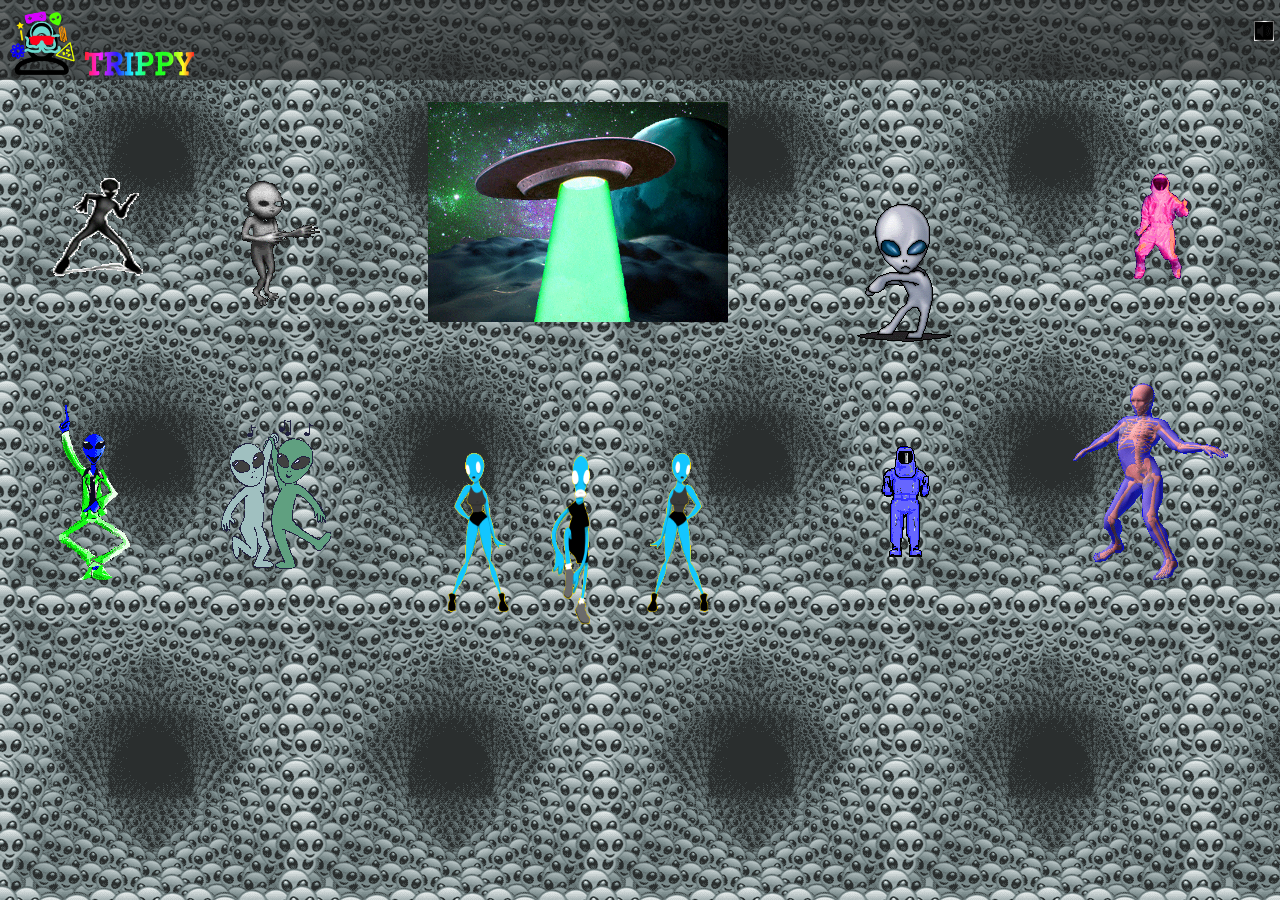
<file: alien/alien.html>
<!DOCTYPE html>
<html lang="en">
  <head>
		<meta http-equiv="Content-Type" content="text/html; charset=utf-8" />
		<link rel="stylesheet" href="alien.css"/>
		<link rel="shortcut icon" href="img/favicon.ico">
		<link href='http://fonts.googleapis.com/css?family=Wellfleet' rel='stylesheet' type='text/css'>
		<title>TRIPPY</title>
		<script type="text/javascript" src="alien.js"></script>
	</head>
<body>

<header id="header">

<div>
<div id="logo"><a href="../index.html"><img id="tr_logo" src="img/logo.png" 
border="0" width="65px"  height="65px"> 
<span class="rainbow">TRIPPY</span></a></div>
</div>

<button type="button" onclick="aud_play_pause()">
<audio id="myAudio" loop autoplay
<source src="sound/Sandstorm Radio Edit -[ mymp3download.net ].mp3"
         type='audio/mp4'>
<source src="sound/Sandstorm Radio Edit -[ mymp3download.net ].ogg"
         type='audio/ogg; codecs=vorbis'>
</audio>
<img src="img/sound-animated.gif" id="play_pause"></button>

</header>

<table>
<tr>
<td>
<img id="small" src="img/1.gif" class="displayed">
<img id="small" src="img/3.gif" class="displayed">
</td>
<td>
<img id="small" src="img/2.gif" class="displayed">
<img id="small" src="img/6.gif" class="displayed">
</td>
<td>
<img id="small" src="img/photo-231750.gif" width="300" height="220" class="displayed">
<img id="small" src="img/tumblr_mv4y3uGJSt1svwlszo1_500.gif" width="300" height="220" class="displayed">
</td>
<td>
<img id="small" src="img/4.gif" class="displayed">
<img id="small" src="img/8.gif" class="displayed">
</td>
<td>
<img id="small" src="img/7.gif" class="displayed">
<img id="small" src="img/5.gif" class="displayed">
</td></tr>
</table>

</body>
</html>

<!--
HMy MP3 Download http://mymp3download.net/mp3/download/file/08-darude-sandstorm 
-->
</file>
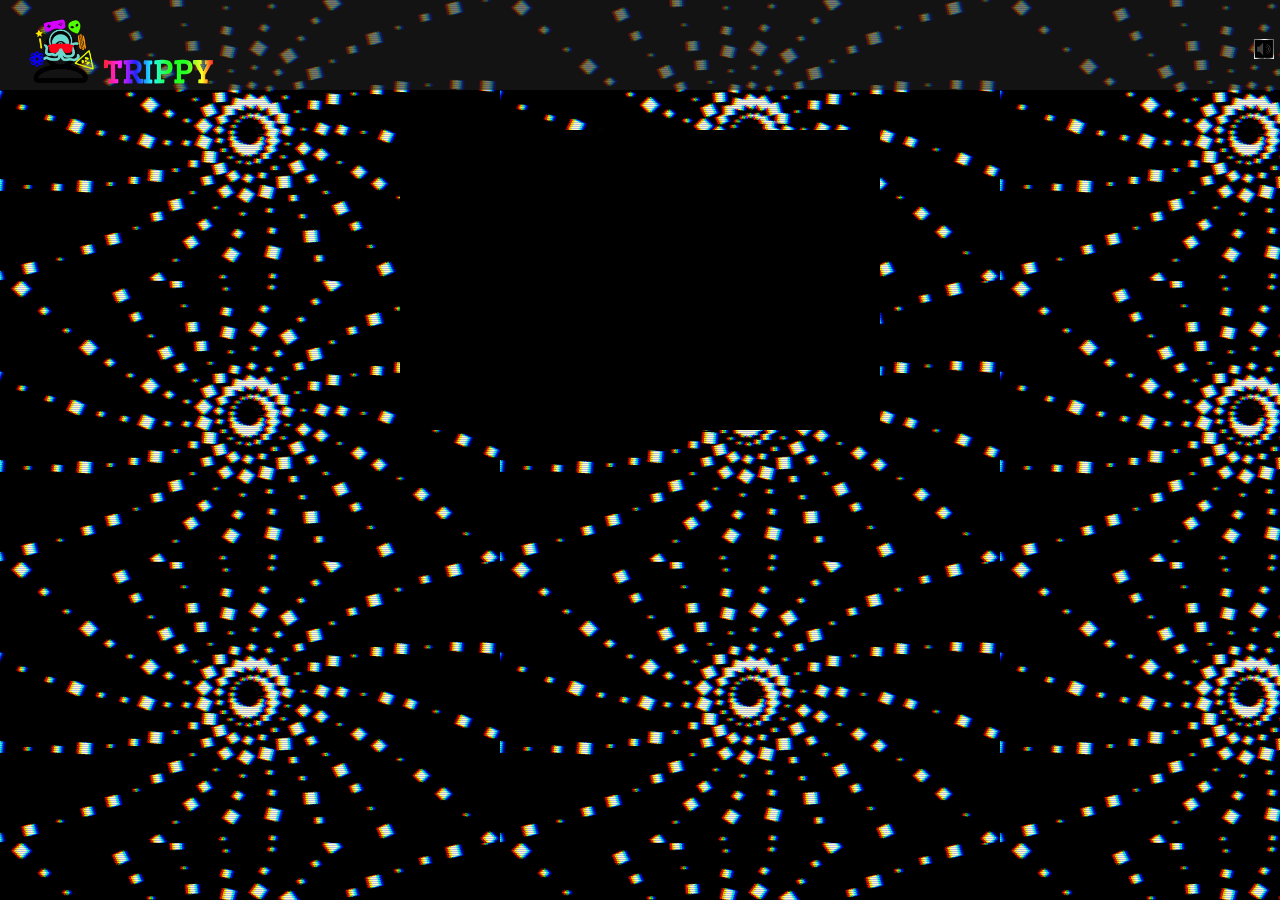
<file: canvas/canvas.html>
<?xml version="1.0" encoding="utf-8"?>
<!DOCTYPE html PUBLIC "-//W3C//DTD XHTML 1.0 Strict//EN" "http://www.w3.org/TR/xhtml1/DTD/xhtml1-strict.dtd">
<html xmlns="http://www.w3.org/1999/xhtml" lang="ja" xml:lang="ja">
	<head>
		<meta charset="UTF-8">
		<script src="canvas.js" type="text/javascript"></script>
		<script src="cnv.js" type="text/javascript"></script>
		<title>TRIPPY</title>
		<link rel="shortcut icon" href="img/favicon.ico">
		<link href='http://fonts.googleapis.com/css?family=Wellfleet' rel='stylesheet' type='text/css'>
		<link rel="stylesheet" type="text/css" href="canvas.css">
		
</head>
<body onload="void( new ClothApp() );">

<header id="header">
<p id="logo"><a href="../index.html"><img id="tr_logo" src="img/logo.png" border="0" width="65px" height="65px"> 
<span class="rainbow">TRIPPY</span></a></p>

<button type="button" onclick="aud_play_pause()"><audio id="myAudio" loop autoplay
 <source src="sound/bensound-scifi.mp3"
         type='audio/mp4'>
 <source src="sound/bensound-scifi.ogg"
         type='audio/ogg; codecs=vorbis'>
</audio><img src="img/sound-animated.gif" id="play_pause"></button>
</header>

<table id="table">
<tr align="center"><td>
	<div>		
	<canvas id="cv" width="480" height="300"></canvas>
	</div>	
		
</td>
</tr>
</table>
</body>
</html>


<!-- 3D on 2D Canvas http://gyu.que.jp/jscloth/-->
</file>
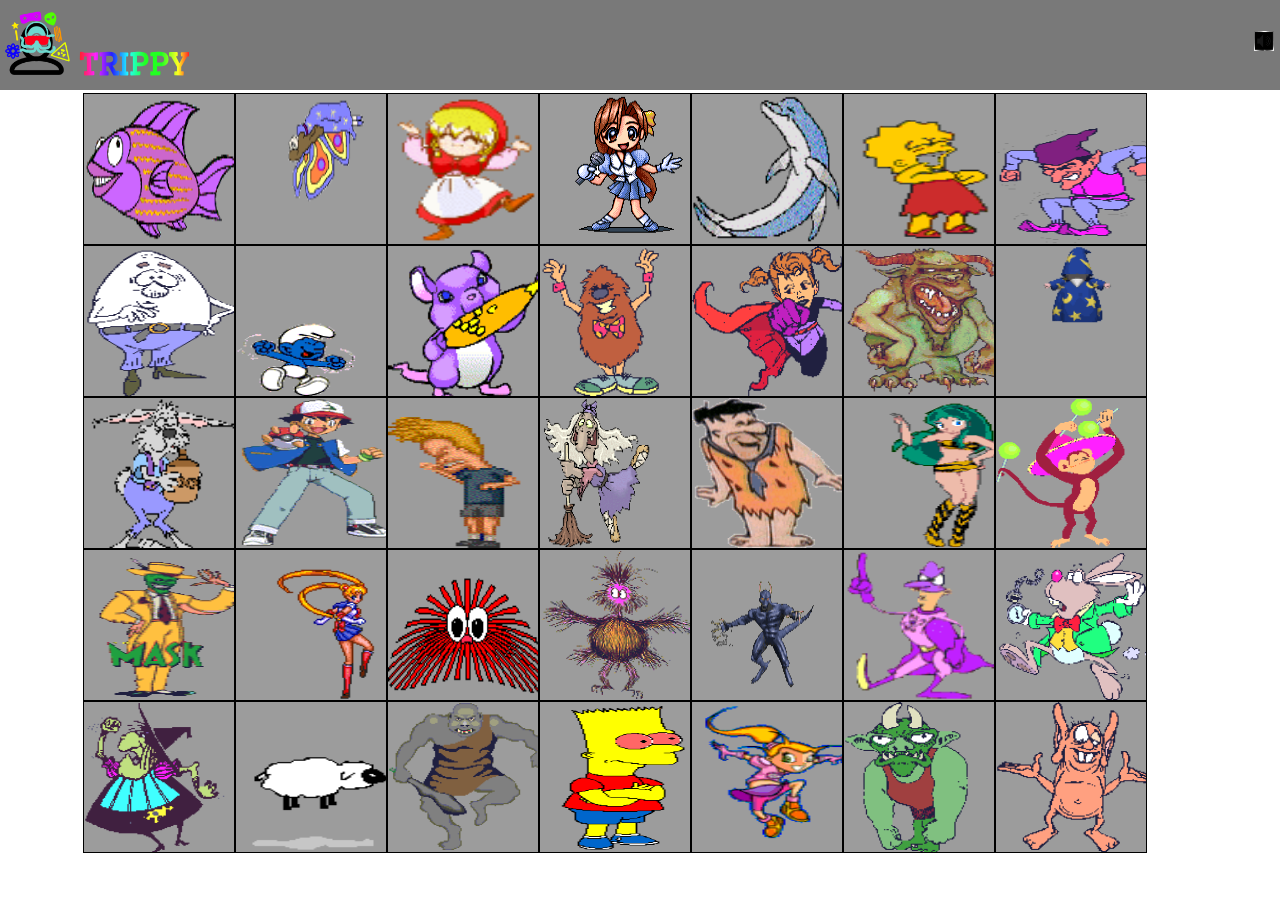
<file: squares/squares.html>
<!DOCTYPE html>
<html>
  <head>
    <meta charset="UTF-8">
    <title>TRIPPY</title>
	<link rel="shortcut icon" href="img/favicon.ico">
    <script src="http://code.jquery.com/jquery-1.10.1.min.js"></script>
	<link href='http://fonts.googleapis.com/css?family=Wellfleet' rel='stylesheet' type='text/css'>
	<link rel="stylesheet" type="text/css" href="squares.css">
	<script src="squares.js" type="text/javascript"></script>

  </head>

<body>

<header id="header">
<div id="logo"><a href="../index.html"><img id="tr_logo" src="img/logo.png" border="0" width="65px" height="65px"> 
<span class="rainbow">TRIPPY</span></a></div>

<button type="button" onclick="aud_play_pause()"><audio id="myAudio" loop autoplay
 <source src="sound/bensound-psychedelic.mp3"
         type='audio/mp4'>
 <source src="sound/bensound-psychedelic.ogg"
         type='audio/ogg; codecs=vorbis'>
</audio><img src="img/sound-animated.gif" id="play_pause"></button>
</header>

<table id="table">
<tr align="center"><td>
	<ul>
      <li><img src="img/fish2.gif" width="160" height="150"></li>
      <li><img src="img/Fairy_flies_4.gif" width="160" height="150"></li>
      <li><img src="img/Chacha.gif" width="160" height="150"></li>
      <li><img src="img/Anime_singer.gif" width="160" height="150"></li>
      <li><img src="img/dolphin.gif" width="160" height="160"></li>
      <li><img src="img/Lisa_laughs.gif" width="160" height="150"></li>
      <li><img src="img/Gnome_jumps_2.gif" width="160" height="150"></li>
      <li><img src="img/Humpty_dumpty.gif" width="160" height="150"></li>
      <li><img src="img/Smurf_jumps.gif" width="160" height="150"></li>
      <li><img src="img/mouse.gif" width="160" height="160"></li>
      <li><img src="img/Something_hairy.gif" width="160" height="150"></li>
      <li><img src="img/Super_woman_2.gif" width="160" height="150"></li>
      <li><img src="img/Very_scary.gif" width="160" height="150"></li>
      <li><img src="img/Wizard_appears.gif" width="160" height="150"></li>
      <li><img src="img/rabbit.gif" width="160" height="160"></li>
      <li><img src="img/Ash.gif" width="160" height="150"></li>
      <li><img src="img/Beavis_5.gif" width="160" height="150"></li>
      <li><img src="img/Cleaning_up.gif" width="160" height="150"></li>
      <li><img src="img/Flinstone_2.gif" width="160" height="150"></li>
      <li><img src="img/Girl_dances.gif" width="160" height="150"></li>
      <li><img src="img/monkey.gif" width="160" height="150"></li>
      <li><img src="img/Mask_3.gif" width="160" height="150"></li>
      <li><img src="img/Moon_kicks.gif" width="160" height="150"></li>
      <li><img src="img/Red_thing_2.gif" width="160" height="150"></li>
      <li><img src="img/Some_bug.gif" width="160" height="150"></li>
      <li><img src="img/Storm.gif" width="160" height="150"></li>
      <li><img src="img/Super_guy.gif" width="160" height="150"></li>
      <li><img src="img/White_rabbit.gif" width="160" height="150"></li>
      <li><img src="img/Angry_witch.gif" width="160" height="150"></li>
      <li><img src="img/sheep.gif" width="160" height="150"></li>
      <li><img src="img/With_a_club.gif" width="160" height="150"></li>
      <li><img src="img/Barts_eyes.gif" width="160" height="150"></li>
      <li><img src="img/Girl_jumps.gif" width="160" height="150"></li>
      <li><img src="img/Green_with_horns.gif" width="160" height="150"></li>
      <li><img src="img/Pink_with_ears.gif" width="160" height="150"></li>
	</ul>
</td></tr>
</table>

  </body>
</html>

<!-- 
Jquery Hover Change Color - A PEN BY Ethan http://codepen.io/RoskQQ/pen/CKhya#0
Free Gifs and Animations http://www.fg-a.com/bizzar.htm 
Royalty Free Music from Bensound  www.bensound.com
-->
</file>
<file: alien/alien.css>
body { 
	margin:0; 
	background: #000;
	background-image: url('img/large.gif');
}

#header {
	width: 100%;
	background: url('img/header-bg.png');
	height: 80px;
	position: fixed;
	margin-top: 0;
}

#logo a {color: #fff;
		text-decoration: none; 
		float: left; 
		font-size: 30px; 
		margin: 10px; 
		color: #fff; 
		font-family:"Wellfleet"; 
		font-weight: bold;
}

.rainbow {
  background-image: -webkit-gradient( linear, left top, right top, color-stop(0, #f22), color-stop(0.15, #f2f), color-stop(0.3, #22f), color-stop(0.45, #2ff), color-stop(0.6, #2f2),color-stop(0.75, #2f2), color-stop(0.9, #ff2), color-stop(1, #f22) );
  background-image: gradient( linear, left top, right top, color-stop(0, #f22), color-stop(0.15, #f2f), color-stop(0.3, #22f), color-stop(0.45, #2ff), color-stop(0.6, #2f2),color-stop(0.75, #2f2), color-stop(0.9, #ff2), color-stop(1, #f22) );
  color:transparent;
  -webkit-background-clip: text;
  background-clip: text;
}

button {background: 0;
       border: 0;
	   cursor: pointer;
	   float: right;}
	  
	   
#play_pause {
	width: 20px;
	height: 20px;
	float: right; 
	margin-top: 20px;}
	
img.displayed {
    display: block;
    margin-left: auto;
    margin-right: auto;
	margin-top: 100px;}

.small{
	width: 100px;
	height: 100px;
}
	
table , tr, td{
	  width: 100%;
	  padding: 0;
	  margin: 0;}
	  
td{
	width: 10px;
	height: 10px;
}
</file>
<file: canvas/canvas.css>
body {
	margin: 0;
	padding: 0;
	background: url('img/0.gif');
	color: #fff;
	-moz-user-select: none;
	-webkit-user-select: none;
}

#cv {
	background: #000;
	margin: 0;
	display: block;
}

p {
	padding-left: 1em;
	margin: 8px;
	font-family: Arial, sans-serif;
}

div {
	width: 480px;
	margin: 0;
	padding-bottom: 1em;
	padding-top: 10%;
}

ul.navi {
	margin-top: 0;
}

ul.navi li {
	display: inline;
	padding: 5px 1em;
}

ul.navi .selected {
	background: #222;
	color: #fff;
}

ul.navi a {
	color: #f80;
}

address {width: 470px; text-align: right;}
address img {border: none;}

#header {
	width: 100%;
	background: url('img/header-bg.png');
	height: 80px;
	position: fixed;
	margin-top: 0;
	padding-top: 10px;
	margin-bottom: 5px;
}

#logo a {color: #fff;
		text-decoration: none; 
		float: left;
		font-size: 30px; 
		padding-left: 5px;
		padding-right: 150px;
		color: #fff; 
		font-family:"Wellfleet"; 
		font-weight: bold;
}

.rainbow {
  background-image: -webkit-gradient( linear, left top, right top, color-stop(0, #f22), color-stop(0.15, #f2f), color-stop(0.3, #22f), color-stop(0.45, #2ff), color-stop(0.6, #2f2),color-stop(0.75, #2f2), color-stop(0.9, #ff2), color-stop(1, #f22) );
  background-image: gradient( linear, left top, right top, color-stop(0, #f22), color-stop(0.15, #f2f), color-stop(0.3, #22f), color-stop(0.45, #2ff), color-stop(0.6, #2f2),color-stop(0.75, #2f2), color-stop(0.9, #ff2), color-stop(1, #f22) );
  color:transparent;
  -webkit-background-clip: text;
  background-clip: text;
}

button {background: 0;
       border: 0;
	   cursor: pointer;
	   float: right;}
	  
	   
#play_pause {
	width: 20px;
	height: 20px;
	float: right; 
	margin-top: 20px;}
	
table {width: 100%;}
</file>
<file: squares/squares.css>
body{
  transition: 1s;
  padding:0;
  margin:0;
}

#header {
	width: 100%;
	background: url('img/header-bg.png');
	height: 80px;
	position: fixed;
	margin-top: 0;
	padding-top: 10px;
	margin-bottom: 5px;
}

#logo a {color: #fff;
		text-decoration: none; 
		float: left;
		font-size: 30px; 
		padding-left: 5px;
		padding-right: 150px;
		color: #fff; 
		font-family:"Wellfleet"; 
		font-weight: bold;
}

.rainbow {
  background-image: -webkit-gradient( linear, left top, right top, color-stop(0, #f22), color-stop(0.15, #f2f), color-stop(0.3, #22f), color-stop(0.45, #2ff), color-stop(0.6, #2f2),color-stop(0.75, #2f2), color-stop(0.9, #ff2), color-stop(1, #f22) );
  background-image: gradient( linear, left top, right top, color-stop(0, #f22), color-stop(0.15, #f2f), color-stop(0.3, #22f), color-stop(0.45, #2ff), color-stop(0.6, #2f2),color-stop(0.75, #2f2), color-stop(0.9, #ff2), color-stop(1, #f22) );
  color:transparent;
  -webkit-background-clip: text;
  background-clip: text;
}

button {background: 0;
       border: 0;
	   cursor: pointer;
	   float: right;}
	  
	   
#play_pause {
	width: 20px;
	height: 20px;
	float: right; 
	margin-top: 20px;}

ul{
	width: 1115px;
	height: auto;
	padding: 0px;
	margin-top: 90px;
}
li {
    border:1px solid #000000;
	float: left;
	overflow: hidden;
	list-style: none;
	height: 150px;
	width: 150px;
	background-color:rgb(156, 156, 156);
	-moz-transition:width 1s, height 1s, background-color 1s, -moz-transform 1s;
    -webkit-transition:width 1s, height 1s, background-color 1s, -webkit-transform 1s;
    -o-transition:width 1s, height 1s, background-color 1s, -o-transform 1s;
    transition:width 1s, height 1s, background-color 1s, transform 1s;
}
li:hover{
  -moz-transform: scale(0.6);
  -o-transform: scale(0.6);
  -webkit-transform: scale(0.6);
   transform: scale(0.6);
   filter: FlipH;
   -ms-filter: "FlipH";
   -moz-transition:width .1s, height .1s, background-color .1s, -moz-transform .1s;
   -webkit-transition:width .1s, height .1s, background-color .1s, -webkit-transform .1s;
   -o-transition:width .1s, height .1s, background-color .1s, -o-transform .1s;
   transition:width .1s, height .1s, background-color .1s, transform .1s;
  }

table {width: 100%;}
</file>
